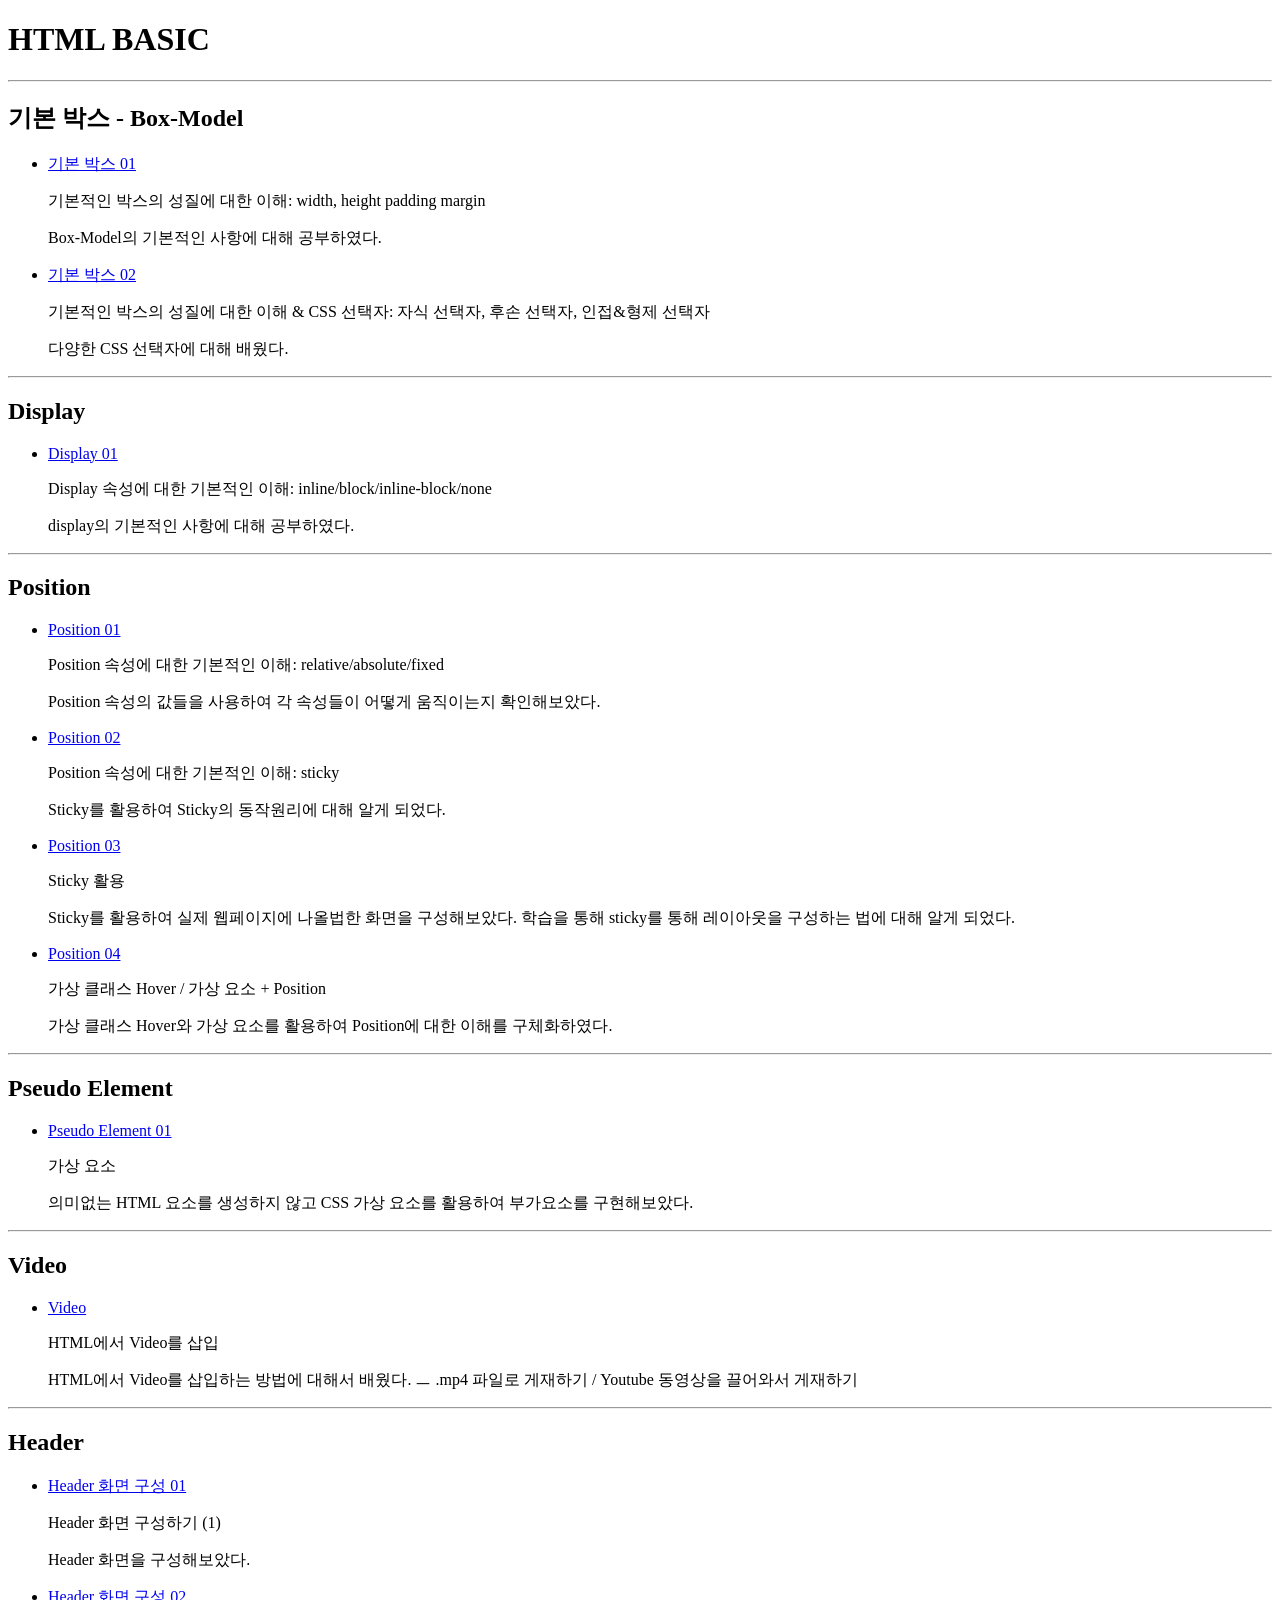
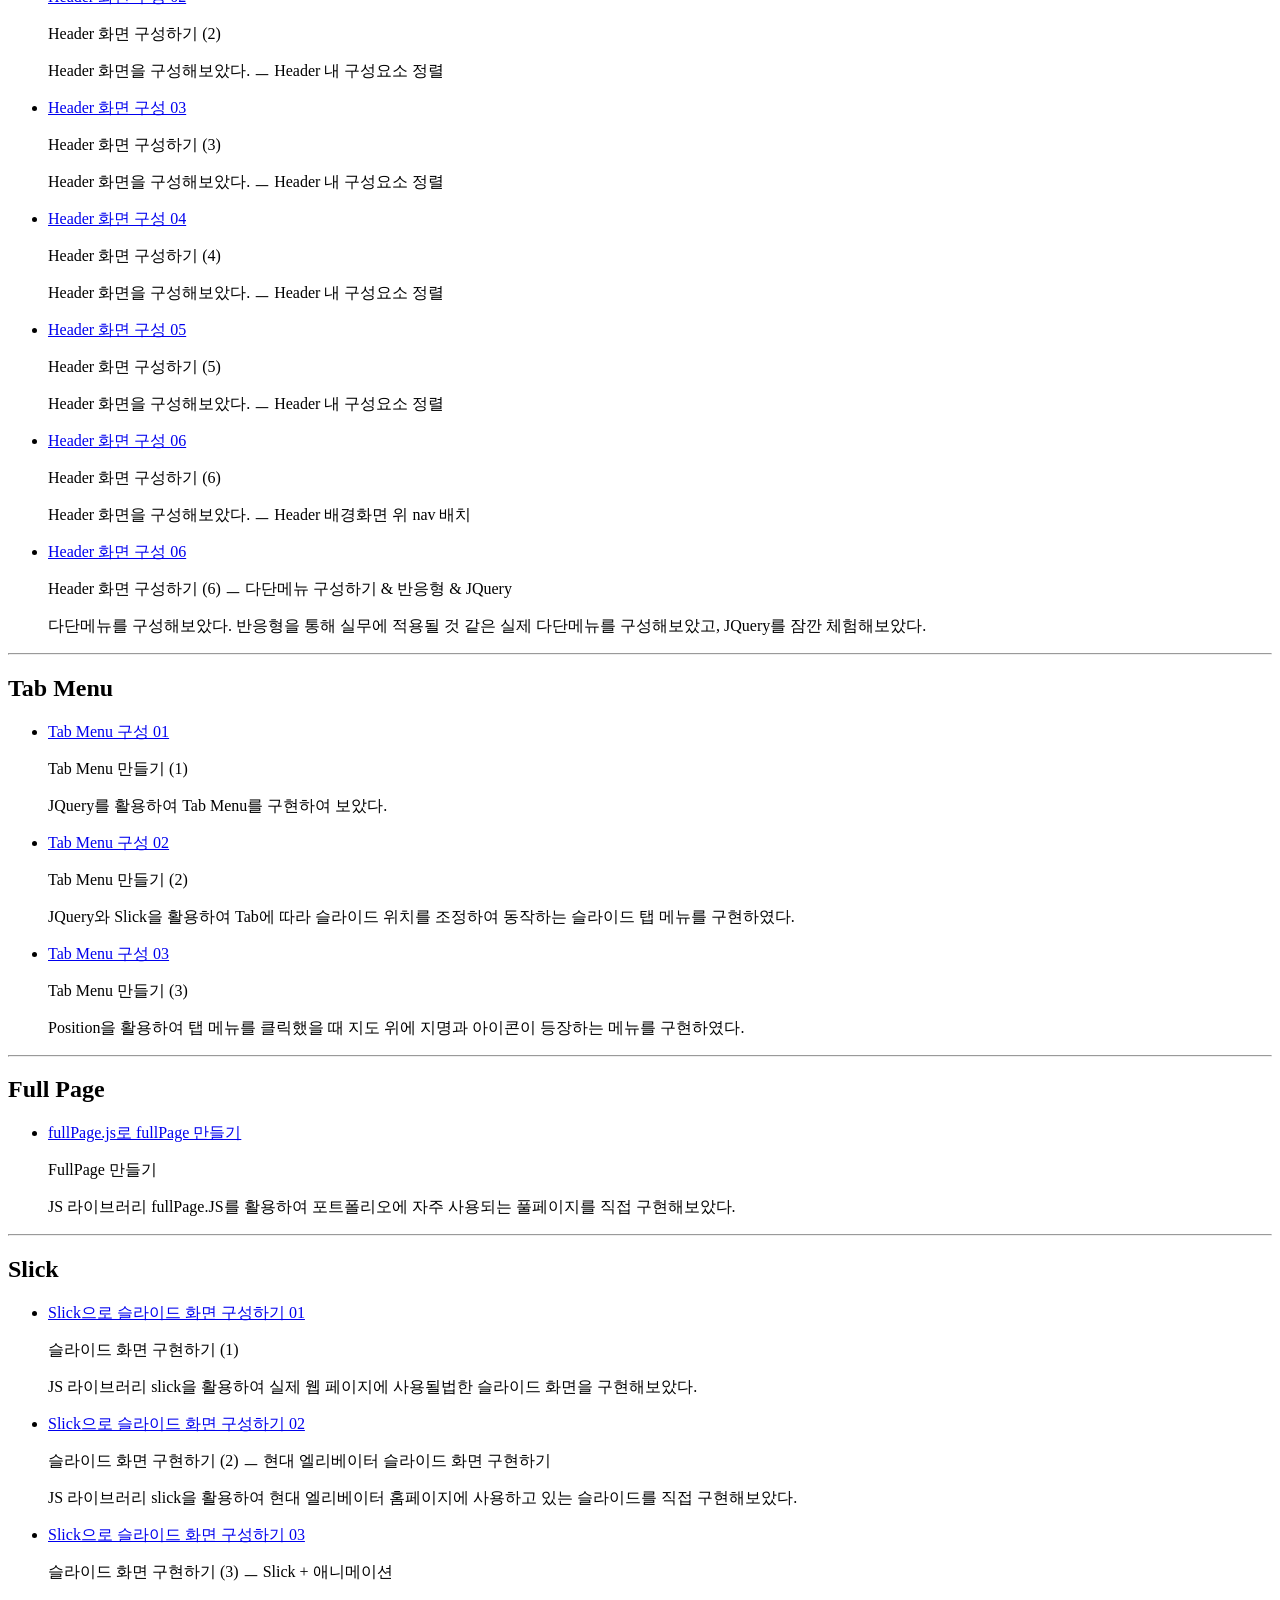
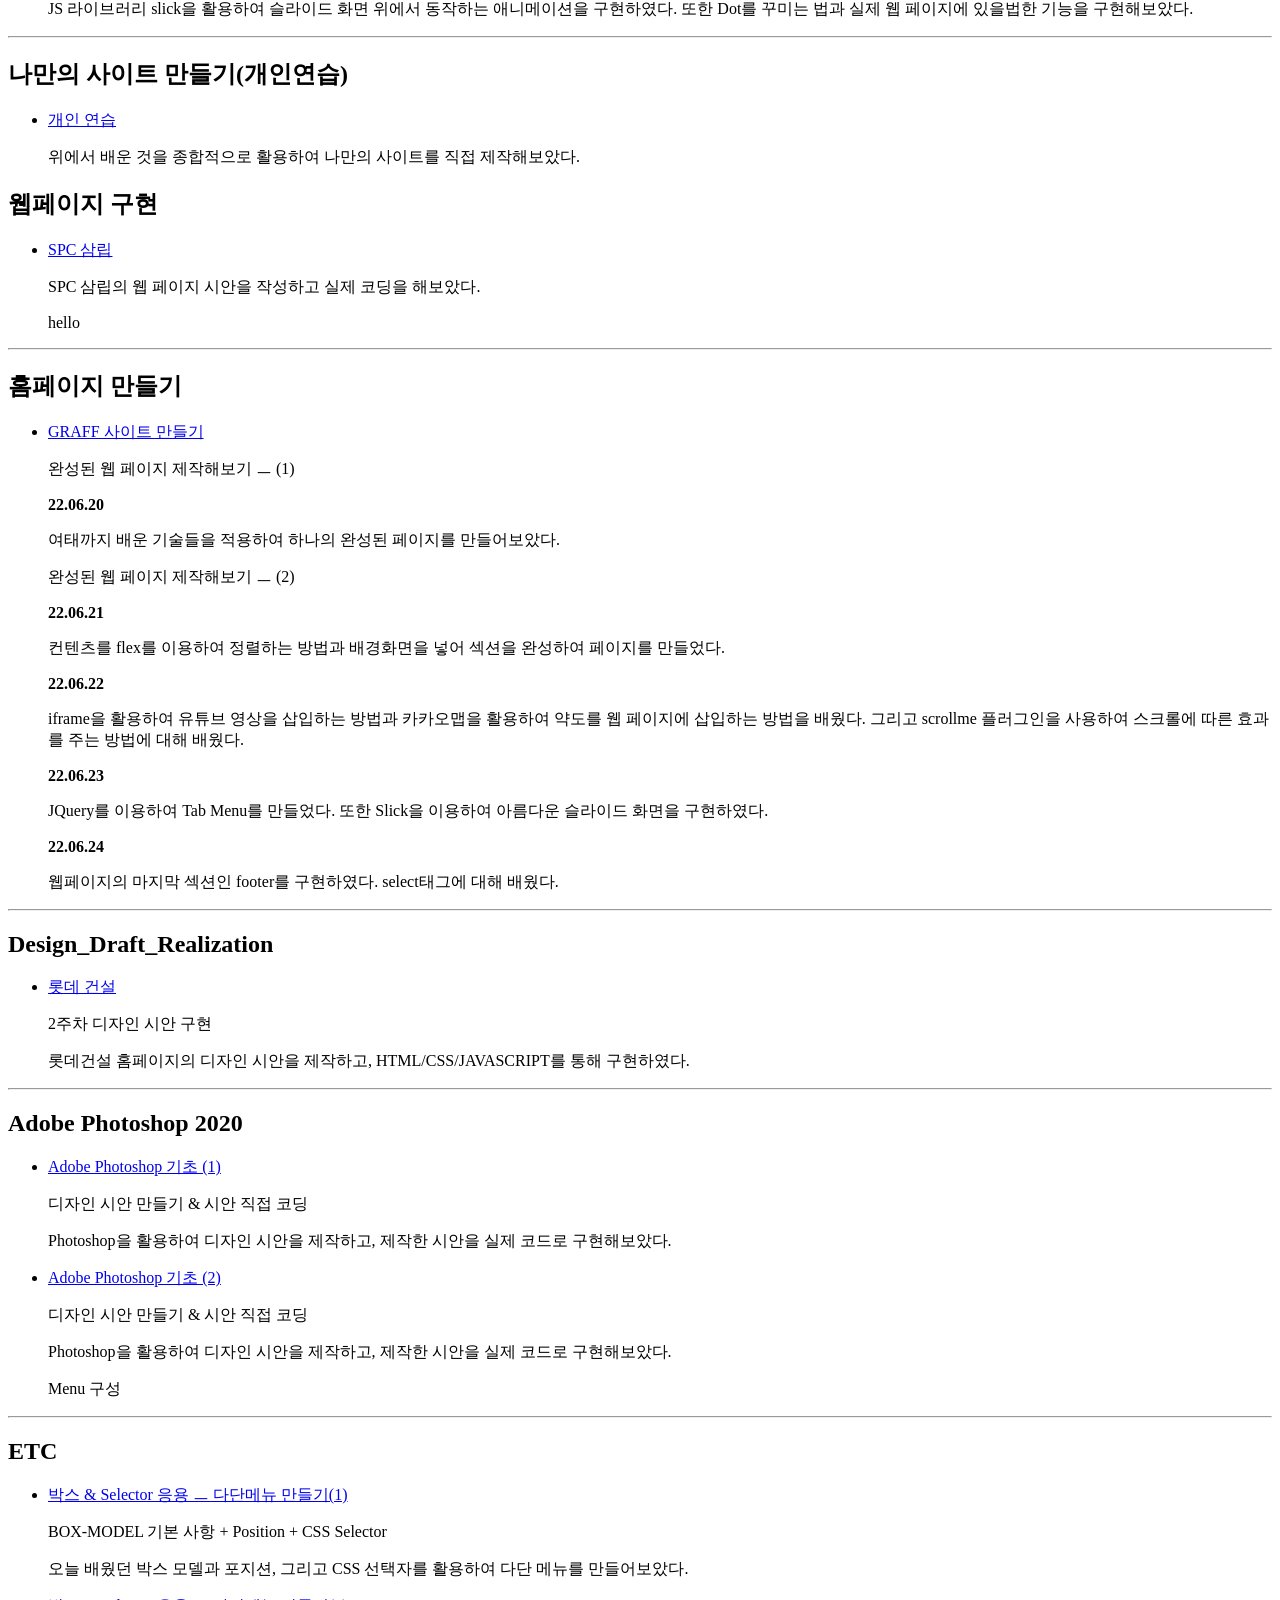
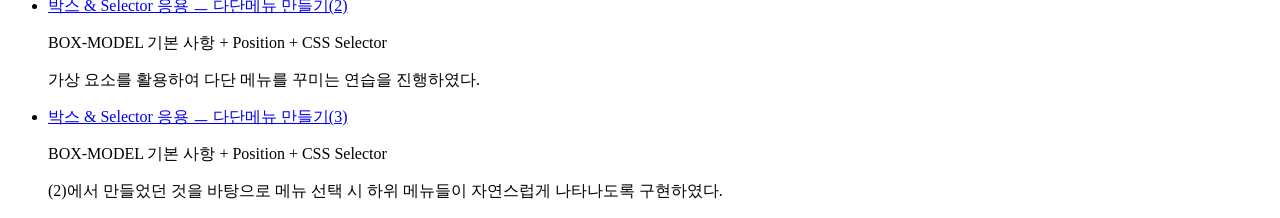
<file: html_run/index.html>
<!-- DTD 선언문 -->
<!DOCTYPE html>
<!-- html: html 문서의 최상위 Root -->
<html lang="ko">
<!-- head: 설정이 들어가 있는 부분 -->

<head>
  <!-- 어디서든 font를 정상적으로 출력할 수 있게 해준다. -->
  <meta charset="UTF-8">
  <meta http-equiv="X-UA-Compatible" content="IE=edge">
  <!-- 반응형을 위한 태그 -->
  <meta name="viewport" content="width=device-width, initial-scale=1.0">
  <!-- title: 검색했을 때 title의 내용이 출력된다. -->
  <title>HTML_BASIC_01</title>
</head>

<body>
  <h1>HTML BASIC</h1>
  <hr />
  <h2>기본 박스 - Box-Model</h2>
  <ul>
    <li>
      <a href="./doc/box/box_01.html" target="_blank">기본 박스 01</a>
      <p>기본적인 박스의 성질에 대한 이해: width, height padding margin</p>
      <p>Box-Model의 기본적인 사항에 대해 공부하였다.</p>
    </li>
    <li>
      <a href="./doc/box/box_02.html" target="_blank">기본 박스 02</a>
      <p>기본적인 박스의 성질에 대한 이해 & CSS 선택자: 자식 선택자, 후손 선택자, 인접&형제 선택자</p>
      <p>다양한 CSS 선택자에 대해 배웠다.</p>
    </li>
  </ul>
  <hr />
  <h2>Display</h2>
  <ul>
    <li>
      <a href="./doc/display/display_01.html" target="_blank">Display 01</a>
      <p>Display 속성에 대한 기본적인 이해: inline/block/inline-block/none</p>
      <p>display의 기본적인 사항에 대해 공부하였다.</p>
    </li>
  </ul>
  <hr />
  <h2>Position</h2>
  <ul>
    <li>
      <a href="./doc/position/position_01.html" target="_blank">Position 01</a>
      <p>Position 속성에 대한 기본적인 이해: relative/absolute/fixed</p>
      <p>Position 속성의 값들을 사용하여 각 속성들이 어떻게 움직이는지 확인해보았다.</p>
    </li>
    <li>
      <a href="./doc/position/position_02.html" target="_blank">Position 02</a>
      <p>Position 속성에 대한 기본적인 이해: sticky</p>
      <p>Sticky를 활용하여 Sticky의 동작원리에 대해 알게 되었다.</p>
    </li>
    <li>
      <a href="./doc/position/position_03.html" target="_blank">Position 03</a>
      <p>Sticky 활용</p>
      <p>Sticky를 활용하여 실제 웹페이지에 나올법한 화면을 구성해보았다. 학습을 통해 sticky를 통해 레이아웃을 구성하는 법에 대해 알게 되었다.</p>
    </li>
    <li>
      <a href="./doc/position/hover/hover_01.html" target="_blank">Position 04</a>
      <p>가상 클래스 Hover / 가상 요소 + Position</p>
      <p>가상 클래스 Hover와 가상 요소를 활용하여 Position에 대한 이해를 구체화하였다.</p>
    </li>
  </ul>
  <hr />
  <h2>Pseudo Element</h2>
  <ul>
    <li>
      <a href="./doc/pseudo_element/pseudo_01.html" target="_blank">Pseudo Element 01</a>
      <p>가상 요소</p>
      <p>의미없는 HTML 요소를 생성하지 않고 CSS 가상 요소를 활용하여 부가요소를 구현해보았다.</p>
    </li>
  </ul>
  <hr />
  <h2>Video</h2>
  <ul>
    <li>
      <a href="./doc/video/video_01.html" target="_blank">Video</a>
      <p>HTML에서 Video를 삽입</p>
      <p>HTML에서 Video를 삽입하는 방법에 대해서 배웠다. ㅡ .mp4 파일로 게재하기 / Youtube 동영상을 끌어와서 게재하기 </p>
    </li>
  </ul>
  <hr />
  <h2>Header</h2>
  <ul>
    <li>
      <a href="./doc/basic/header_01.html" target="_blank">Header 화면 구성 01</a>
      <p>Header 화면 구성하기 (1)</p>
      <p>Header 화면을 구성해보았다.</p>
    </li>
    <li>
      <a href="./doc/basic/header_02.html" target="_blank">Header 화면 구성 02</a>
      <p>Header 화면 구성하기 (2)</p>
      <p>Header 화면을 구성해보았다. ㅡ Header 내 구성요소 정렬</p>
    </li>
    <li>
      <a href="./doc/basic/header_03.html" target="_blank">Header 화면 구성 03</a>
      <p>Header 화면 구성하기 (3)</p>
      <p>Header 화면을 구성해보았다. ㅡ Header 내 구성요소 정렬</p>
    </li>
    <li>
      <a href="./doc/basic/header_04.html" target="_blank">Header 화면 구성 04</a>
      <p>Header 화면 구성하기 (4)</p>
      <p>Header 화면을 구성해보았다. ㅡ Header 내 구성요소 정렬</p>
    </li>
    <li>
      <a href="./doc/basic/header_05.html" target="_blank">Header 화면 구성 05</a>
      <p>Header 화면 구성하기 (5)</p>
      <p>Header 화면을 구성해보았다. ㅡ Header 내 구성요소 정렬</p>
    </li>
    <li>
      <a href="./doc/basic/header_06.html" target="_blank">Header 화면 구성 06</a>
      <p>Header 화면 구성하기 (6)</p>
      <p>Header 화면을 구성해보았다. ㅡ Header 배경화면 위 nav 배치</p>
    </li>
    <li>
      <a href="./doc/basic/multi_menu/multi_menu_01.html" target="_blank">Header 화면 구성 06</a>
      <p>Header 화면 구성하기 (6) ㅡ 다단메뉴 구성하기 & 반응형 & JQuery</p>
      <p>다단메뉴를 구성해보았다. 반응형을 통해 실무에 적용될 것 같은 실제 다단메뉴를 구성해보았고, JQuery를 잠깐 체험해보았다.</p>
    </li>
  </ul>
  <hr />
  <h2>Tab Menu</h2>
  <ul>
    <li>
      <a href="./doc/basic/tab_menu/tab_menu_01.html">Tab Menu 구성 01</a>
      <p>Tab Menu 만들기 (1)</p>
      <p>JQuery를 활용하여 Tab Menu를 구현하여 보았다.</p>
    </li>
    <li>
      <a href="./doc/basic/tab_menu/tab_menu_02.html">Tab Menu 구성 02</a>
      <p>Tab Menu 만들기 (2)</p>
      <p>JQuery와 Slick을 활용하여 Tab에 따라 슬라이드 위치를 조정하여 동작하는 슬라이드 탭 메뉴를 구현하였다.</p>
    </li>
    <li>
      <a href="./doc/basic/tab_menu/tab_menu_03.html">Tab Menu 구성 03</a>
      <p>Tab Menu 만들기 (3)</p>
      <p>Position을 활용하여 탭 메뉴를 클릭했을 때 지도 위에 지명과 아이콘이 등장하는 메뉴를 구현하였다.</p>
    </li>
  </ul>
  <hr />
  <h2>Full Page</h2>
  <ul>
    <li>
      <a href="./doc/fullpage/fullpage_01.html">fullPage.js로 fullPage 만들기</a>
      <p>FullPage 만들기</p>
      <p>JS 라이브러리 fullPage.JS를 활용하여 포트폴리오에 자주 사용되는 풀페이지를 직접 구현해보았다.</p>
    </li>
  </ul>
  <hr />
  <h2>Slick</h2>
  <ul>
    <li>
      <a href="./doc/slick/slick_01.html">Slick으로 슬라이드 화면 구성하기 01</a>
      <p>슬라이드 화면 구현하기 (1)</p>
      <p>JS 라이브러리 slick을 활용하여 실제 웹 페이지에 사용될법한 슬라이드 화면을 구현해보았다.</p>
    </li>
    <li>
      <a href="./doc/slick/slick_02.html">Slick으로 슬라이드 화면 구성하기 02</a>
      <p>슬라이드 화면 구현하기 (2) ㅡ 현대 엘리베이터 슬라이드 화면 구현하기</p>
      <p>JS 라이브러리 slick을 활용하여 현대 엘리베이터 홈페이지에 사용하고 있는 슬라이드를 직접 구현해보았다.</p>
    </li>
    <li>
      <a href="./doc/slick/slick_03.html">Slick으로 슬라이드 화면 구성하기 03</a>
      <p>슬라이드 화면 구현하기 (3) ㅡ Slick + 애니메이션</p>
      <p>JS 라이브러리 slick을 활용하여 슬라이드 화면 위에서 동작하는 애니메이션을 구현하였다. 또한 Dot를 꾸미는 법과 실제 웹 페이지에 있을법한 기능을 구현해보았다.</p>
    </li>
  </ul>
  <hr />
  <h2>나만의 사이트 만들기(개인연습)</h2>
  <ul>
    <li>
      <a href="../practice/06/day03/test.html" target="_blank">개인 연습</a>
      <p>위에서 배운 것을 종합적으로 활용하여 나만의 사이트를 직접 제작해보았다.</p>
    </li>
  </ul>
  <h2>웹페이지 구현</h2>
  <ul>
    <li>
      <a href="./coding/index.html" target="_blank">SPC 삼립</a>
      <p>SPC 삼립의 웹 페이지 시안을 작성하고 실제 코딩을 해보았다.</p>
      <p>hello</p>
    </li>
  </ul>
  <hr />
  <h2>홈페이지 만들기</h2>
  <ul>
    <li>
      <a href="../trn_02/index.html" target="_blank">GRAFF 사이트 만들기</a>
      <p>완성된 웹 페이지 제작해보기 ㅡ (1)</p>
      <strong>22.06.20</strong>
      <p>여태까지 배운 기술들을 적용하여 하나의 완성된 페이지를 만들어보았다.</p>
      <p>완성된 웹 페이지 제작해보기 ㅡ (2)</p>
      <strong>22.06.21</strong>
      <p>컨텐츠를 flex를 이용하여 정렬하는 방법과 배경화면을 넣어 섹션을 완성하여 페이지를 만들었다.</p>
      <strong>22.06.22</strong>
      <p>iframe을 활용하여 유튜브 영상을 삽입하는 방법과 카카오맵을 활용하여 약도를 웹 페이지에 삽입하는 방법을 배웠다. 그리고 scrollme 플러그인을 사용하여 스크롤에 따른 효과를 주는 방법에 대해
        배웠다.</p>
      <strong>22.06.23</strong>
      <p>JQuery를 이용하여 Tab Menu를 만들었다. 또한 Slick을 이용하여 아름다운 슬라이드 화면을 구현하였다.</p>
      <strong>22.06.24</strong>
      <p>웹페이지의 마지막 섹션인 footer를 구현하였다. select태그에 대해 배웠다.</p>
    </li>
  </ul>
  <hr />
  <h2>Design_Draft_Realization</h2>
  <ul>
    <li>
      <a href="../test01/coding/index.html" target="_blank">롯데 건설</a>
      <p>2주차 디자인 시안 구현</p>
      <p>롯데건설 홈페이지의 디자인 시안을 제작하고, HTML/CSS/JAVASCRIPT를 통해 구현하였다.</p>
    </li>
  </ul>
  <hr />
  <h2>Adobe Photoshop 2020</h2>
  <ul>
    <li>
      <a href="./doc/psd_tool/psd_01.html" target="_blank">Adobe Photoshop 기초 (1)</a>
      <p>디자인 시안 만들기 & 시안 직접 코딩</p>
      <p>Photoshop을 활용하여 디자인 시안을 제작하고, 제작한 시안을 실제 코드로 구현해보았다.</p>
    </li>
    <li>
      <a href="./doc/psd_tool/psd_02.html" target="_blank">Adobe Photoshop 기초 (2)</a>
      <p>디자인 시안 만들기 & 시안 직접 코딩</p>
      <p>Photoshop을 활용하여 디자인 시안을 제작하고, 제작한 시안을 실제 코드로 구현해보았다.</p>
      <p>Menu 구성</p>
    </li>
  </ul>
  <hr />
  <h2>ETC</h2>
  <ul>
    <li>
      <a href="./doc/test/test.html" target="_blank">박스 & Selector 응용 ㅡ 다단메뉴 만들기(1)</a>
      <p>BOX-MODEL 기본 사항 + Position + CSS Selector</p>
      <p>오늘 배웠던 박스 모델과 포지션, 그리고 CSS 선택자를 활용하여 다단 메뉴를 만들어보았다.</p>
    </li>
    <li>
      <a href="./doc/test/multi_menu_01.html" target="_blank">박스 & Selector 응용 ㅡ 다단메뉴 만들기(2)</a>
      <p>BOX-MODEL 기본 사항 + Position + CSS Selector</p>
      <p>가상 요소를 활용하여 다단 메뉴를 꾸미는 연습을 진행하였다.</p>
    </li>
    <li>
      <a href="./doc/test/multi_menu_02.html" target="_blank">박스 & Selector 응용 ㅡ 다단메뉴 만들기(3)</a>
      <p>BOX-MODEL 기본 사항 + Position + CSS Selector</p>
      <p>(2)에서 만들었던 것을 바탕으로 메뉴 선택 시 하위 메뉴들이 자연스럽게 나타나도록 구현하였다.</p>
    </li>
  </ul>
</body>

</html>
</file>
